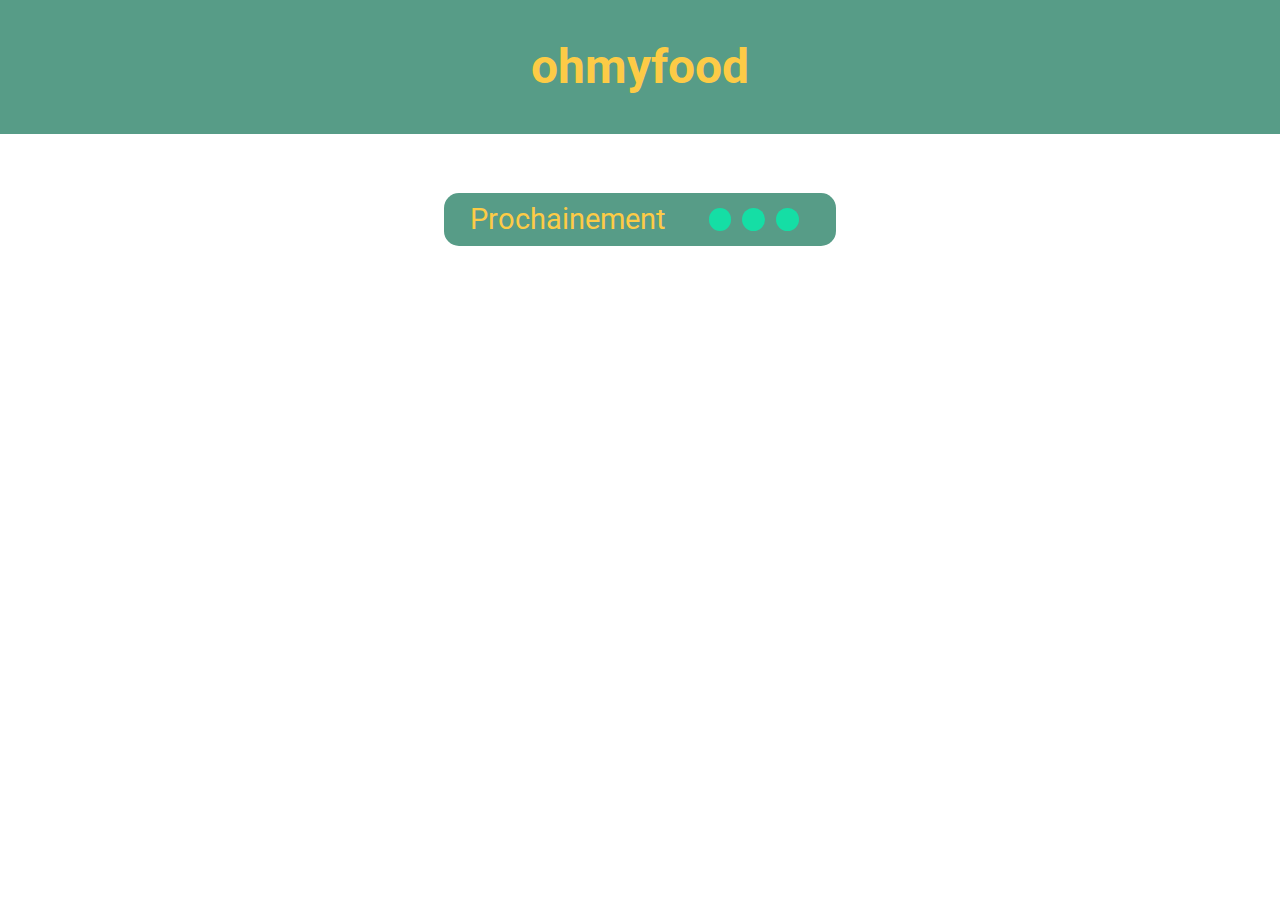
<file: mentions.html>
<!DOCTYPE html>
<html lang="fr">

<head>
    <meta charset="UTF-8">
    <meta name="viewport" content="width=device-width, initial-scale=1.0">
    <link rel="stylesheet" href="main.css" />
    <link
        href="https://fonts.googleapis.com/css?family=Croissant+One%7CDancing+Script%7CDevonshire%7CKalam%7CKaushan+Script%7CNoto+Serif:700%7CRoboto:400,900%7CSriracha&display=swap"
        rel="stylesheet">
    <title>Mentions légales</title>
</head>

<body>
    <!--header-->
    <header class="generique">
        <h1><a href="index.html">ohmyfood</a></h1>
    </header>
    <div class="contener_home">
        <div id="prochainement">
            <p><a href="#">Prochainement</a></p>
            <!--animation-->
            <div class="load">
                <div class="load__dot load__dot--1"></div>
                <div class="load__dot load__dot--2"></div>
                <div class="load__dot load__dot--3"></div>
            </div>
        </div>
    </div>
</body>

</html>
</file>
<file: main.css>
@charset "UTF-8";
* {
  margin: 0;
  box-sizing: border-box;
}

/*header*/
header.generique {
  width: 100%;
  background-color: #579c87;
  font-family: "Roboto", sans-serif;
  color: #fdcb46;
  text-align: center;
  font-size: 1.5rem;
  padding-top: 3%;
  padding-bottom: 3%;
}

/* mise en forme du footer*/
/*animation*/
@keyframes headshake {
  25% {
    transform: translateX(2%);
  }
  75% {
    transform: translateX(-2%);
  }
}
footer {
  position: sticky;
  bottom: 0;
  margin-top: 5%;
  width: 100%;
  height: 15%;
  background-color: #579c87;
  color: #fdcb46;
  display: flex;
  justify-content: space-between;
  font-size: 1.5rem;
  font-family: "Roboto", sans-serif;
}
@media screen and (min-width: 570px) {
  footer {
    height: 6%;
  }
}
footer div {
  width: 100%;
  margin: 2% 0% 2% 0%;
}
@media screen and (min-width: 570px) {
  footer div {
    padding-left: 2%;
    padding-right: 2%;
  }
}
footer div #btn-mention:hover {
  animation: headshake 100ms;
}
footer div #btn-contact:hover {
  animation: headshake 100ms;
}
@media screen and (min-width: 570px) {
  footer div #btn-contact {
    text-align: right;
  }
}

#content {
  max-width: 980px;
  margin: auto;
  display: flex;
  flex-direction: column;
  text-align: center;
}
@media screen and (min-width: 570px) {
  #content {
    flex-direction: row;
    text-align: left;
  }
}

/* mise en forme du contenu*/
.contener_home {
  display: flex;
  flex-direction: column;
  align-items: center;
}
@media screen and (min-width: 570px) and (max-width: 768px) {
  .contener_home {
    margin: auto;
    flex-direction: row;
    flex-wrap: wrap;
    justify-content: center;
  }
}
@media screen and (min-width: 768px) {
  .contener_home {
    max-width: 980px;
    margin: auto;
    flex-direction: row;
    flex-wrap: wrap;
    justify-content: center;
  }
}

/*mise en forme des menus individuellement*/
a {
  text-decoration: none;
  color: #fdcb46;
}

.fas.mini-menu {
  font-size: 3.5rem;
  padding-right: 13%;
  background: -webkit-gradient(linear, left top, left bottom, from(#f04a5e), to(#f78f6a));
  -webkit-background-clip: text;
  -webkit-text-fill-color: transparent;
}
@media screen and (min-width: 570px) {
  .fas.mini-menu {
    padding: 0;
  }
}

.grossi {
  transform: scale(1);
  transition: transform 400ms;
  opacity: 1;
}

#note_icon {
  display: flex;
  align-items: center;
}
@media screen and (min-width: 570px) {
  #note_icon {
    flex-direction: column;
  }
}

.menu {
  width: 80%;
  display: flex;
  align-items: center;
  justify-content: center;
  height: 150px;
  margin: 4%;
  box-shadow: 2px 2px 10px rgba(0, 0, 0, 0.2);
  text-align: center;
}
@media screen and (min-width: 570px) and (max-width: 768px) {
  .menu {
    width: 40%;
    height: 400px;
  }
}
@media screen and (min-width: 768px) {
  .menu {
    width: 40%;
    height: 500px;
  }
}
.menu:hover .grossi {
  transform: scale(1.2);
  opacity: 0.5;
}
.menu.menu__one {
  background-color: #fcdfdb;
}
.menu.menu__one h2 {
  font-family: "Devonshire", cursive;
  font-size: 2rem;
  color: #3c1218;
  font-weight: 300;
}
.menu.menu__one p {
  font-family: "Sriracha", cursive;
  font-size: 2rem;
  color: #3c1218;
  text-transform: uppercase;
  line-height: 2rem;
}
@media screen and (min-width: 570px) {
  .menu.menu__one p {
    padding-top: 15%;
  }
}
.menu.menu__two {
  background-color: #fff5fe;
}
.menu.menu__two h2 {
  font-family: "Croissant One", cursive;
  font-size: 1.6rem;
  background: -webkit-gradient(linear, left top, right bottom, from(#c77412), to(#905bfd));
  -webkit-background-clip: text;
  -webkit-text-fill-color: transparent;
}
.menu.menu__two p {
  font-family: "Noto Serif", serif;
  font-size: 2rem;
  color: #c77412;
  padding-top: 3%;
}
.menu.menu__three {
  background-color: #edefef;
}
.menu.menu__three h2 {
  font-family: "Dancing Script", cursive;
  font-size: 2rem;
  background: -webkit-gradient(linear, left top, right bottom, from(#0431df), to(#0887fb));
  -webkit-background-clip: text;
  -webkit-text-fill-color: transparent;
}
.menu.menu__three p {
  font-family: "Kalam", cursive;
  font-size: 2rem;
  color: #0431df;
  padding-top: 3%;
}
.menu.menu__four {
  background-color: #fdfffd;
}
.menu.menu__four h2 {
  font-family: "Kaushan Script", cursive;
  font-size: 2rem;
  background: -webkit-gradient(linear, left top, right bottom, from(#3d9339), to(#bfff7e));
  -webkit-background-clip: text;
  -webkit-text-fill-color: transparent;
}
.menu.menu__four p {
  font-family: "Kalam", cursive;
  font-size: 2rem;
  color: #3d9339;
  padding-top: 3%;
}

/* animation prochainement */
#prochainement {
  width: 50%;
  margin: 6% 0 2% 0;
  display: flex;
  flex-direction: column;
  align-items: center;
  background-color: #579c87;
  color: #fdcb46;
  border-radius: 15px 15px 15px 15px;
  text-align: center;
  font-size: 1.5rem;
  font-family: "Roboto", sans-serif;
  font-weight: 400;
  padding: 2% 3% 2% 3%;
  color: #fdcb46;
}
@media screen and (min-width: 570px) and (max-width: 768px) {
  #prochainement {
    width: 50%;
    flex-direction: row;
    justify-content: space-around;
    padding: 1% 1% 1% 1%;
  }
}
@media screen and (min-width: 768px) {
  #prochainement {
    flex-direction: row;
    justify-content: space-around;
    width: 40%;
    font-size: 1.8rem;
    padding: 1% 1% 1% 1%;
  }
}

/*loader*/
.load {
  width: 7.5vh;
  height: 1.5vh;
  display: flex;
  justify-content: space-evenly;
  margin-top: 2%;
}
@media screen and (min-width: 570px) {
  .load {
    width: 12.5vh;
    height: 2.5vh;
    margin-top: 0%;
  }
}
.load__dot {
  background-color: #15DEA5;
  height: 100%;
  width: 1.5vh;
  border-radius: 15px;
  animation: dot 1000ms backwards infinite;
  animation-direction: alternate;
}
@media screen and (min-width: 570px) {
  .load__dot {
    width: 2.5vh;
  }
}
.load__dot--1 {
  animation-delay: 333.3333333333ms;
}
.load__dot--2 {
  animation-delay: 666.6666666667ms;
}
.load__dot--3 {
  animation-delay: 1000ms;
}

@keyframes dot {
  0% {
    transform: scaleY(0.5) scaleX(0.5);
    transform-origin: center;
  }
  100% {
    transform: scaleY(1) scaleX(1);
    transform-origin: center;
  }
}
section {
  display: flex;
  flex-direction: column;
  align-items: center;
}

.intro {
  font-family: "Roboto", sans-serif;
  text-align: center;
  color: #2c2c2c;
  font-size: 2rem;
  margin: 5% 0 3% 0;
}

/*mise en forme generale du menu*/
.parti_menu {
  flex-direction: column;
  box-shadow: 2px 2px 10px rgba(0, 0, 0, 0.2);
  margin: 4% 4% 4% 4%;
  /*gestion footer menu note enchantée*/
}
@media screen and (min-width: 570px) {
  .parti_menu {
    margin: 4% 4% 4% 4%;
  }
}
@media screen and (min-width: 768px) {
  .parti_menu {
    margin: auto;
    margin-top: 4%;
    max-width: 980px;
  }
}
.parti_menu--note {
  font-family: "Sriracha", cursive;
  background-color: #fcdfdb;
  color: #3c1218;
}
.parti_menu--chic {
  font-family: "Noto serif", cursive;
  color: #c77412;
  background-color: #fff5fe;
}
.parti_menu--delice {
  font-family: "Sriracha", cursive;
  color: #2c2c2c;
  background-color: #edefef;
}
.parti_menu--palette {
  font-family: "Sriracha", cursive;
  color: #2c2c2c;
  background-color: #fdfffd;
}
.parti_menu--note h2 {
  font-family: "Devonshire", cursive;
  font-size: 3rem;
  font-weight: 100;
  color: #3c1218;
}
@media screen and (min-width: 570px) and (max-width: 768px) {
  .parti_menu--note h2 {
    font-size: 3.5rem;
  }
}
@media screen and (min-width: 768px) {
  .parti_menu--note h2 {
    font-size: 4rem;
  }
}
.parti_menu--chic h2 {
  font-family: "Croissant One", cursive;
  background: -webkit-gradient(linear, left top, right bottom, from(#c77412), to(#905bfd));
  -webkit-background-clip: text;
  -webkit-text-fill-color: transparent;
  background-clip: text;
  text-fill-color: transparent;
  font-size: 2.3rem;
}
@media screen and (min-width: 570px) and (max-width: 768px) {
  .parti_menu--chic h2 {
    font-size: 2.5rem;
  }
}
@media screen and (min-width: 768px) {
  .parti_menu--chic h2 {
    font-size: 3rem;
  }
}
.parti_menu--delice h2 {
  font-family: "Dancing Script", cursive;
  background: -webkit-gradient(linear, left top, right bottom, from(#0431df), to(#0887fb));
  -webkit-background-clip: text;
  -webkit-text-fill-color: transparent;
  font-size: 2.3rem;
}
@media screen and (min-width: 570px) and (max-width: 768px) {
  .parti_menu--delice h2 {
    font-size: 3rem;
  }
}
@media screen and (min-width: 768px) {
  .parti_menu--delice h2 {
    font-size: 5rem;
  }
}
.parti_menu--palette h2 {
  font-family: "Kaushan Script", cursive;
  background: -webkit-gradient(linear, left top, right bottom, from(#3d9339), to(#bfff7e));
  -webkit-background-clip: text;
  -webkit-text-fill-color: transparent;
  font-size: 2.3rem;
}
@media screen and (min-width: 570px) and (max-width: 768px) {
  .parti_menu--palette h2 {
    font-size: 3rem;
  }
}
@media screen and (min-width: 768px) {
  .parti_menu--palette h2 {
    font-size: 5rem;
  }
}
.parti_menu footer {
  background-color: #fcdfdb;
  position: inherit;
  justify-content: center;
  align-items: center;
  margin: 0 0 5% 0;
}
.parti_menu footer h2 {
  font-size: 3rem;
}
@media screen and (min-width: 570px) and (max-width: 768px) {
  .parti_menu footer h2 {
    font-size: 3rem;
  }
}
@media screen and (min-width: 768px) {
  .parti_menu footer h2 {
    font-size: 4rem;
  }
}
.parti_menu footer .fas {
  font-size: 3rem;
  line-height: 1.5;
  margin-right: 4%;
  background: -webkit-gradient(linear, left top, left bottom, from(#f04a5e), to(#f78f6a));
  -webkit-background-clip: text;
  -webkit-text-fill-color: transparent;
}
@media screen and (min-width: 570px) and (max-width: 768px) {
  .parti_menu footer .fas {
    margin-right: 3%;
  }
}
@media screen and (min-width: 768px) {
  .parti_menu footer .fas {
    font-size: 4rem;
    margin-right: 2%;
  }
}

.nom_menu {
  text-align: center;
  /*note de musique*/
}
.nom_menu--note {
  margin-top: 5%;
  margin-bottom: 2%;
}
.nom_menu--chic {
  margin-top: 10%;
  margin-bottom: 5%;
}
.nom_menu--delice, .nom_menu--palette {
  margin-top: 9%;
  margin-bottom: 5%;
}
.nom_menu .fas {
  padding: 0;
  font-size: 4rem;
  background: -webkit-gradient(linear, left top, left bottom, from(#f04a5e), to(#f78f6a));
  -webkit-background-clip: text;
  -webkit-text-fill-color: transparent;
}
@media screen and (min-width: 570px) and (max-width: 768px) {
  .nom_menu .fas {
    font-size: 5rem;
  }
}
@media screen and (min-width: 768px) {
  .nom_menu .fas {
    font-size: 7rem;
  }
}

.formule {
  width: 100%;
  padding: 7% 3% 3% 3%;
  /* gestion des 3 paragraphes avec 3 couleurs différentes du menu chic à la francaise*/
}
.formule--entree {
  color: #c77412;
}
.formule--plats {
  color: #a56799;
}
.formule--dessert {
  color: #6E4CCC;
}

/* titre entree - plat - dessert */
.categories {
  width: 100%;
  display: flex;
  justify-content: space-between;
  align-content: center;
  margin-bottom: 5%;
  /* inclusion du filet menu Note enchantée*/
  /* inclusion du filet menu Chic à la française*/
  /* inclusion du filet menu Delice des papilles*/
  /* inclusion du filet menu Palette du gout */
}
.categories--note .filet_droit, .categories--delice .filet_droit, .categories--chic .filet_droit, .categories--palette .filet_droit {
  transform: scaleX(-1);
}
.categories h3 {
  text-align: center;
  font-size: 1.6rem;
  line-height: 2rem;
  transform: scaleX(1);
}
.categories h3:hover::after {
  transform: scaleX(1);
}
.categories h3::after {
  content: "";
  display: block;
  border-bottom: solid 3px;
  transform: scaleX(0);
  transform-origin: left;
  transition: transform 1000ms ease-in-out;
  width: 100%;
  height: 3px;
  margin-bottom: 0px;
}
.categories--note h3 {
  font-size: 1.6rem;
}
@media screen and (min-width: 570px) and (max-width: 768px) {
  .categories--note h3 {
    font-size: 1.8rem;
  }
}
@media screen and (min-width: 768px) {
  .categories--note h3 {
    font-size: 2rem;
  }
}
.categories--chic h3 {
  font-size: 1.3rem;
  line-height: 1.3rem;
}
@media screen and (min-width: 570px) and (max-width: 768px) {
  .categories--chic h3 {
    font-size: 1.4rem;
  }
}
@media screen and (min-width: 768px) {
  .categories--chic h3 {
    font-size: 1.6rem;
  }
}
.categories--delice h3 {
  font-size: 1.3rem;
  line-height: 1.3rem;
}
@media screen and (min-width: 570px) and (max-width: 768px) {
  .categories--delice h3 {
    font-size: 1.6rem;
    line-height: 2rem;
  }
}
@media screen and (min-width: 768px) {
  .categories--delice h3 {
    font-size: 2rem;
    line-height: 2rem;
  }
}
.categories--palette h3 {
  font-size: 1.3rem;
  line-height: 1.3rem;
}
@media screen and (min-width: 570px) and (max-width: 768px) {
  .categories--palette h3 {
    font-size: 1.6rem;
    line-height: 2rem;
  }
}
@media screen and (min-width: 768px) {
  .categories--palette h3 {
    font-size: 2rem;
    line-height: 2rem;
  }
}
.categories--note .filet, .categories--note .filet_droit {
  background-color: #3c1218;
  -webkit-mask: url(./images/filet1.svg);
  mask: url(./images/filet1.svg);
  display: flex;
  -webkit-mask-size: 100%;
  mask-size: 100%;
  mask-position: center;
  -webkit-mask-position: center;
  mask-repeat: no-repeat;
  -webkit-mask-repeat: no-repeat;
  width: 25%;
}
@media screen and (min-width: 570px) {
  .categories--note .filet, .categories--note .filet_droit {
    width: 35%;
  }
}
.categories--chic .filet, .categories--chic .filet_droit {
  -webkit-mask: url(./images/filet2.svg);
  mask: url(./images/filet2.svg);
  -webkit-mask-size: 100%;
  mask-size: 100%;
  mask-position: center;
  -webkit-mask-position: center;
  mask-repeat: no-repeat;
  -webkit-mask-repeat: no-repeat;
  display: flex;
  width: 25%;
}
.categories--chic .filet1, .categories--chic .filet_droit1 {
  background-color: #c77412;
}
.categories--chic .filet2, .categories--chic .filet_droit2 {
  background-color: #a56799;
}
.categories--chic .filet3, .categories--chic .filet_droit3 {
  background-color: #6E4CCC;
}
.categories--delice .filet, .categories--delice .filet_droit {
  -webkit-mask: url(./images/filet3.svg);
  mask: url(./images/filet3.svg);
  -webkit-mask-size: 100%;
  mask-size: 100%;
  mask-position: center;
  -webkit-mask-position: center;
  mask-repeat: no-repeat;
  -webkit-mask-repeat: no-repeat;
  display: flex;
  width: 35%;
}
@media screen and (min-width: 570px) {
  .categories--delice .filet, .categories--delice .filet_droit {
    width: 30%;
  }
}
.categories--delice .filet1, .categories--delice .filet_droit1 {
  background-color: #0228dd;
}
.categories--delice .filet2, .categories--delice .filet_droit2 {
  background-color: #0670f3;
}
.categories--delice .filet3, .categories--delice .filet_droit3 {
  background-color: #229df9;
}
.categories--palette .filet, .categories--palette .filet_droit {
  background: linear-gradient(90deg, #3d9339, #bfff7e);
  -webkit-mask: url(./images/filet4.svg);
  mask: url(./images/filet4.svg);
  display: flex;
  -webkit-mask-size: 100%;
  mask-size: 100%;
  mask-position: center;
  -webkit-mask-position: center;
  mask-repeat: no-repeat;
  -webkit-mask-repeat: no-repeat;
  width: 25%;
  background-color: #bfff7e;
}
@media screen and (min-width: 570px) {
  .categories--palette .filet, .categories--palette .filet_droit {
    width: 30%;
  }
}

/*contenu du menu*/
.detail_menu {
  width: 100%;
}
.detail_menu .ligne {
  width: 100%;
  display: block;
  margin-bottom: 40px;
  padding-left: 4%;
  padding-right: 4%;
}
@media screen and (min-width: 570px) {
  .detail_menu .ligne {
    display: flex;
    justify-content: space-between;
  }
}
.detail_menu--note p {
  margin-bottom: 3%;
  font-size: 1.2rem;
  line-height: 1.2rem;
}
@media screen and (min-width: 570px) {
  .detail_menu--note p {
    font-size: 1.3rem;
  }
}
.detail_menu--chic p {
  font-size: 1rem;
}
@media screen and (min-width: 570px) and (max-width: 768px) {
  .detail_menu--chic p {
    font-size: 1.2rem;
  }
}
@media screen and (min-width: 768px) {
  .detail_menu--chic p {
    font-size: 1.3rem;
  }
}
.detail_menu--delice p {
  font-size: 1.2rem;
}
@media screen and (min-width: 570px) and (max-width: 768px) {
  .detail_menu--delice p {
    font-size: 1.3rem;
  }
}
@media screen and (min-width: 768px) {
  .detail_menu--delice p {
    font-size: 1.4rem;
  }
}
.detail_menu--palette p {
  font-size: 1.2rem;
}
@media screen and (min-width: 570px) and (max-width: 768px) {
  .detail_menu--palette p {
    font-size: 1.3rem;
  }
}
@media screen and (min-width: 768px) {
  .detail_menu--palette p {
    font-size: 1.4rem;
  }
}
.detail_menu .plats {
  width: 100%;
}
@media screen and (min-width: 570px) and (max-width: 768px) {
  .detail_menu .plats {
    width: 75%;
  }
}

.prix_mobile {
  display: flex;
  text-align: right;
  align-items: center;
}

/* pointillés visibles uniquement en version mobile */
.pointille {
  display: block;
  height: 15px;
  width: 100%;
  /*gestion des 3 differentes couleurs de paragraphe du menu Chic*/
}
@media screen and (min-width: 570px) {
  .pointille {
    display: none;
  }
}
.pointille--note {
  border-bottom: 1px dashed #3c1218;
}
.pointille--chic1 {
  border-bottom: 1px dashed #c77412;
}
.pointille--chic2 {
  border-bottom: 1px dashed #a56799;
}
.pointille--delice {
  border-bottom: 1px dashed #2c2c2c;
}
.pointille--palette {
  border-bottom: 1px dashed #2c2c2c;
}

/*# sourceMappingURL=main.css.map */
</file>
